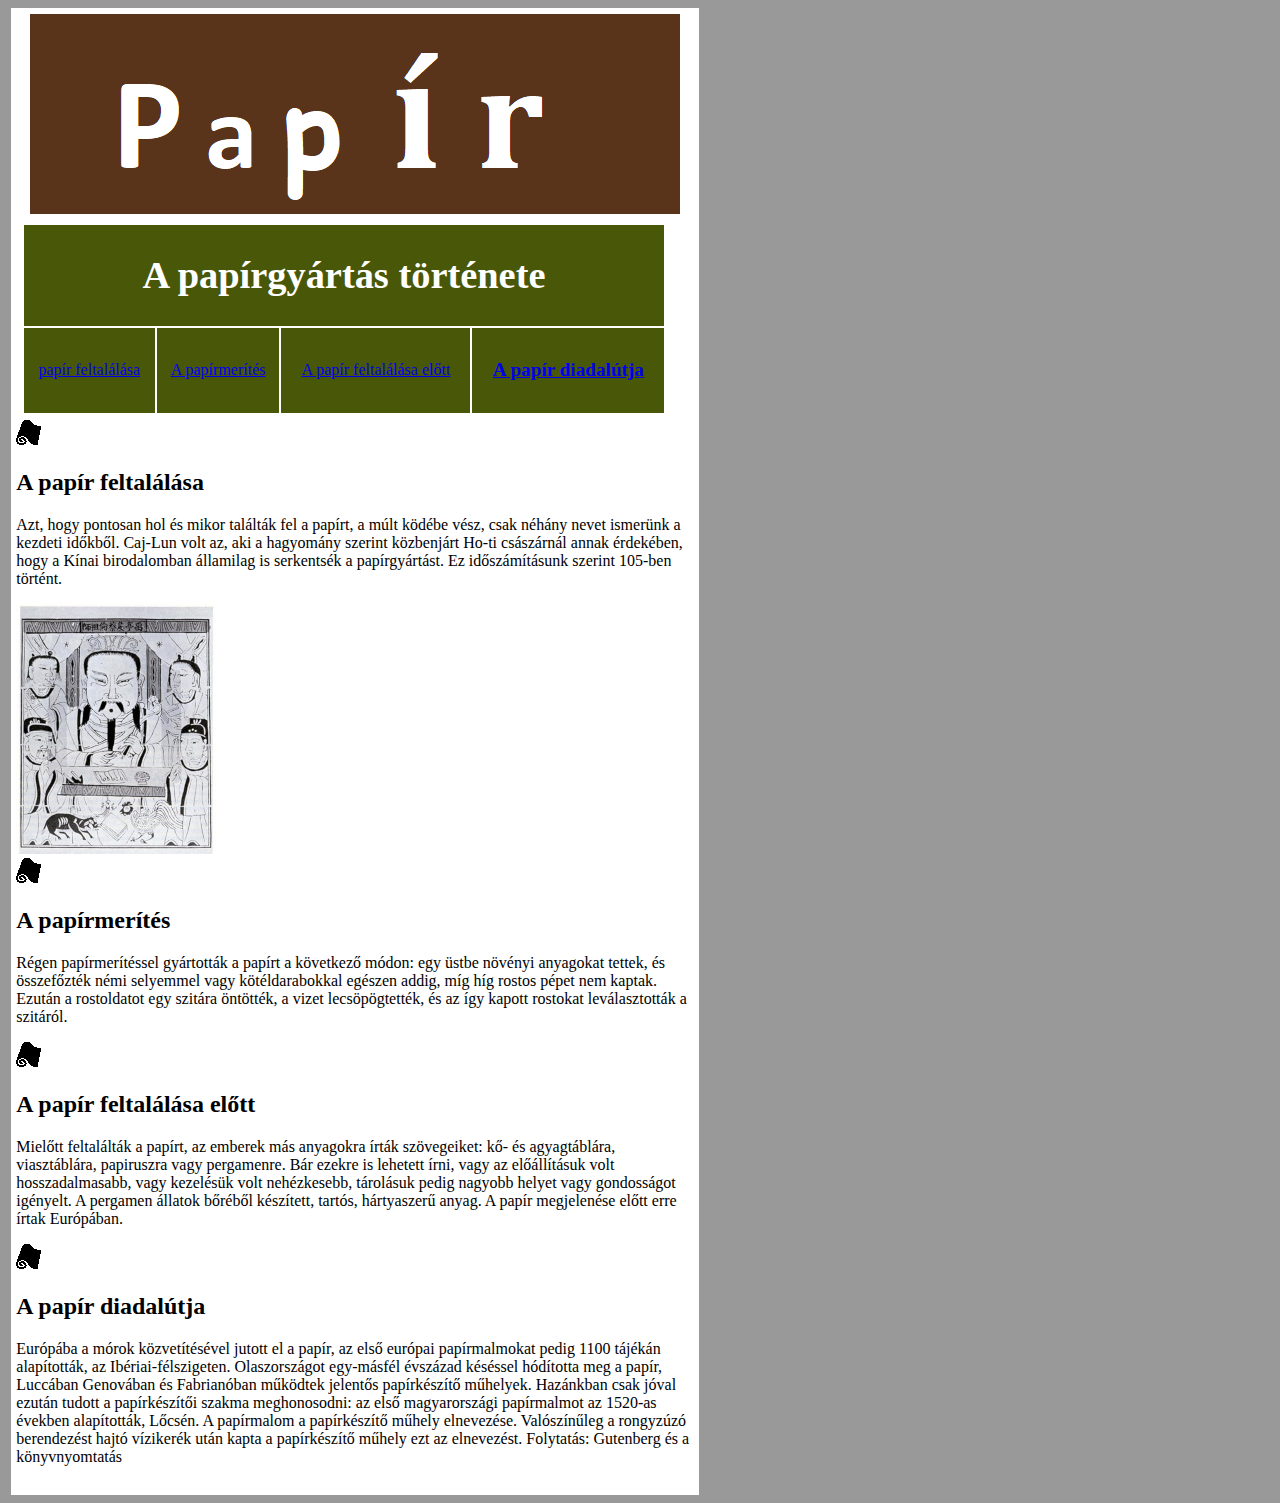
<file: index.html>
<!DOCTYPE html>
<html>

<head>
    <meta charset="utf8" lang="hu" />
    <link rel="stylesheet" type="text/css" href="stlye.css" />
    <title>A papír története</title>
</head>

<body>
    <div>
        <table id="tablee" align="center">
            <tr>
                <td>
                    <a href="http://tudasbazis.sulinet.hu/hu/termeszettudomanyok/termeszetismeret/ember-a-termeszetben-4-osztaly/az-elo-termeszet-alapismeretei/a-papirgyartas">
                        <img src="cim.png"></a>
                    <table id="belso">
                        <tr>
                            <td colspan="4">
                                <h1>A papírgyártás története</h1>
                            </td>

                        </tr>
                        <tr>
                            <td><a href="#egy"> papír feltalálása</a></td>
                            <td>
                                <a href="#ketto">A papírmerítés</a>
                            </td>
                            <td>
                                <a href="#harom">A papír feltalálása előtt</a>
                            </td>
                            <td>
                                <a href="#negy">A papír diadalútja </a>
                            </td>
                        </tr>
                    </table>
                    <table>
                </td>
                <div id="bal">

                    <img src="jel.png" id="egy" />
                    <h2>A papír feltalálása</h2>
                    <p> Azt, hogy pontosan hol és mikor találták fel a papírt, a múlt ködébe vész, csak néhány nevet ismerünk a kezdeti időkből. Caj-Lun volt az, aki a hagyomány szerint közbenjárt Ho-ti császárnál annak érdekében, hogy a Kínai birodalomban
                        államilag is serkentsék a papírgyártást. Ez időszámításunk szerint 105-ben történt.</p>
                    <div>
                        <img src="Cai-lun_kep.png" id="cai" /></div>
                    <img src="jel.png" id="ketto" />
                    <h2>A papírmerítés</h2>
                    <p>Régen papírmerítéssel gyártották a papírt a következő módon: egy üstbe növényi anyagokat tettek, és összefőzték némi selyemmel vagy kötéldarabokkal egészen addig, míg híg rostos pépet nem kaptak. Ezután a rostoldatot egy szitára öntötték,
                        a vizet lecsöpögtették, és az így kapott rostokat leválasztották a szitáról.</p>
                    <img src="jel.png" id="harom" />
                    <h2> A papír feltalálása előtt</h2>
                    <p>Mielőtt feltalálták a papírt, az emberek más anyagokra írták szövegeiket: kő- és agyagtáblára, viasztáblára, papiruszra vagy pergamenre. Bár ezekre is lehetett írni, vagy az előállításuk volt hosszadalmasabb, vagy kezelésük volt nehézkesebb,
                        tárolásuk pedig nagyobb helyet vagy gondosságot igényelt. A pergamen állatok bőréből készített, tartós, hártyaszerű anyag. A papír megjelenése előtt erre írtak Európában.</p>
                    <img src="jel.png" id="negy" />
                    <h2> A papír diadalútja</h2>
                    <p>Európába a mórok közvetítésével jutott el a papír, az első európai papírmalmokat pedig 1100 tájékán alapították, az Ibériai-félszigeten. Olaszországot egy-másfél évszázad késéssel hódította meg a papír, Luccában Genovában és Fabrianóban
                        működtek jelentős papírkészítő műhelyek. Hazánkban csak jóval ezután tudott a papírkészítői szakma meghonosodni: az első magyarországi papírmalmot az 1520-as években alapították, Lőcsén. A papírmalom a papírkészítő műhely elnevezése.
                        Valószínűleg a rongyzúzó berendezést hajtó vízikerék után kapta a papírkészítő műhely ezt az elnevezést. Folytatás: Gutenberg és a könyvnyomtatás</p>
                </div>
                </td>
            </tr>
            </table>
    </div>
</body>

</html>
</file>
<file: stlye.css>
body {
    background-color: #999999;
    color: black;
}

a:active,
a:hover,
a:visited {
    color: white;
}

table {
    width: 672px;
    border: none;
    margin: 2pt;
    padding: 2pt;
    background-color: white;
}

table tr td {
    text-align: center;
}

#belso {
    width: 650px;
    border: none;
    color: white;
}

#belso tr td {
    background-color: #485808;
    height: 60pt;
    margin: 2pt;
    padding: 2pt;
    text-align: center;
}

h1 {
    color: white;
}

#belso tr td:last-child {
    font-weight: bold;
    font-size: larger;
}

#bal {
    text-align: left;
}

#tablee {
    align-items: center;
}

#cai {
    border: black 2px;
    align-items: center;
}
</file>
